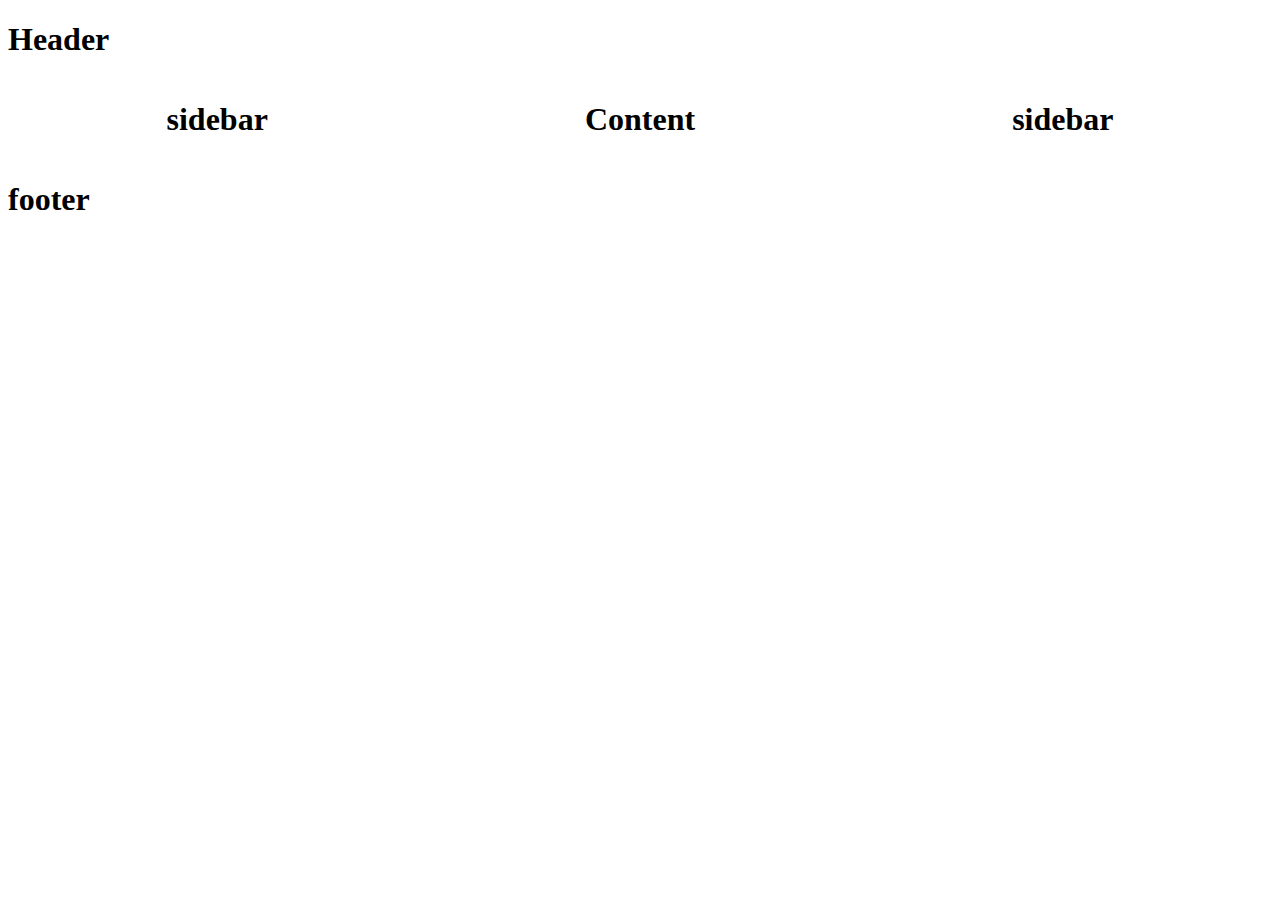
<file: index.html>
<!DOCTYPE html>
<html lang="en">
<head>
    <meta charset="UTF-8">
    <meta name="viewport" content="width=device-width, initial-scale=1.0">
    <title>Document</title>
    <link rel="stylesheet" href="asset/css/style.css">
</head>
<body>
    <header>
        <h1>Header</h1>
    </header>
    <main>
        <div class="SidebarG">
            <h1>sidebar</h1>
        </div>
        <div class="content">
            <h1>Content</h1>
        </div>
        <div class="SidebarD">
            <h1>sidebar</h1>
        </div>
    </main>
    <footer>
        <h1>footer</h1>
    </footer>
</body>
</html>
</file>
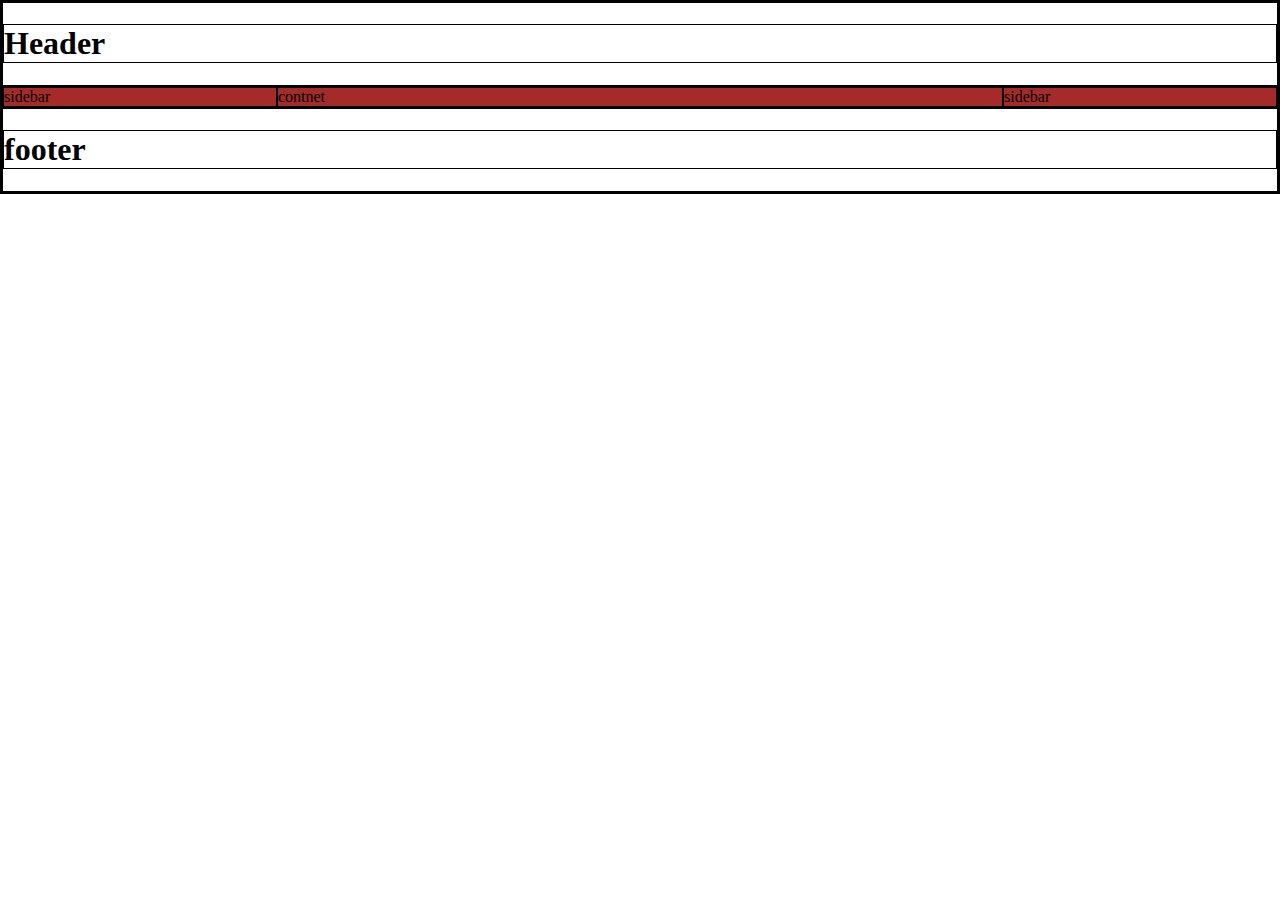
<file: correction1.html>
<!DOCTYPE html>
<html lang="en">
<head>
    <meta charset="UTF-8">
    <meta name="viewport" content="width=device-width, initial-scale=1.0">
    <title>Document</title>
    <link rel="stylesheet" href="asset/css/correction1.css">
</head>
<body>
    <header>
        <h1>Header</h1>
    </header>
    <main>
    <div class="sidebar">sidebar</div>
    <div class="content">contnet</div>
    <div class="sidebar">sidebar</div>
    </main>
    <footer>
        <h1>footer</h1>
    </footer>
</body>
</html>
</file>
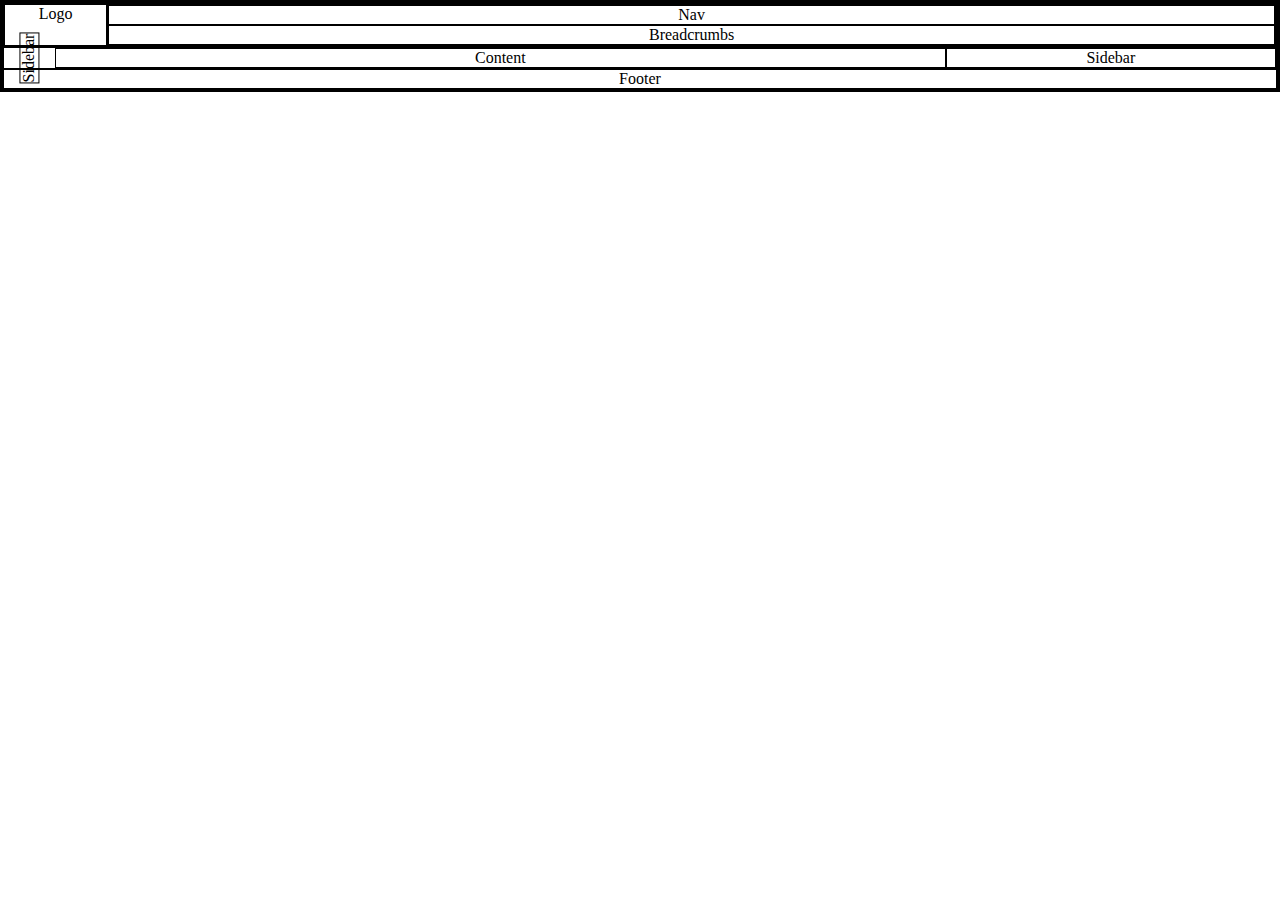
<file: exo2.html>
<!DOCTYPE html>
<html lang="fr">
<head>
    <meta charset="UTF-8">
    <meta name="viewport" content="width=device-width, initial-scale=1.0">
    <title>Layout Flexbox</title>
    <link rel="stylesheet" href="asset/css/exo2.css">
</head>
<body>
    <div class="container">
        <div class="header-area">
            <div class="logo">Logo</div>
            <div class="nav-breadcrumbs">
                <div class="nav">Nav</div>
                <div class="breadcrumbs">Breadcrumbs</div>
            </div>
        </div>
        <div class="main-content">
            <div class="sidebar-left">Sidebar</div>
            <div class="content">Content</div>
            <div class="sidebar-right">Sidebar</div>
        </div>
        <div class="footer">Footer</div>
        </div>
</body>
</html>
</file>
<file: asset/css/style.css>
body{
    padding: 0;
    box-sizing: border-box;
}

main{
    display: flex;
    flex-direction: row;
    flex-wrap: wrap;
    justify-content: center;
    align-items: center;
}

div{
    text-align: center;
    flex-grow: 1;
}

div.un{
    background-color: rgb(11, 216, 216);
}

div.deux{
    background-color: rgb(216, 11, 216);
}

div.trois{
    background-color: rgb(216, 216, 11);
}

div.quatre{
    background-color: rgb(11, 216, 11);
}

div.cinq{
    background-color: rgb(11, 11, 216);
}
</file>
<file: asset/css/correction1.css>
*{
    border: 1px solid black;
}

body{
    margin: 0;
    padding: 0;
    box-sizing: border-box;
}

main{
    background-color:brown;
    display: flex;
}

.sidebar{
    flex-grow: 1;
}

.content{
    flex-grow: 3;
}
</file>
<file: asset/css/exo2.css>
*{
    border: 1px solid black;
}

body{
    margin: 0;
    padding: 0;
    box-sizing: border-box;
}

main{
    background-color:brown;
    display: flex;
}

.header-area{
    flex-direction: row;
    display: flex;
    justify-content: center;
}

.logo{
    flex-grow: 1;
    text-align: center;
}

.nav-breadcrumbs{
    flex-grow: 16;
    text-align: center;;
}

.main-content{
    flex-direction: row;
    display: flex;
    justify-content: center;;
}

.sidebar-left{
    text-align: center;
    flex-direction: column;
    rotate: -90deg;
}

.content{
    flex-grow: 3;
    text-align: center;
}

.sidebar-right{
    flex-grow: 1;
    text-align: center;
}

.footer{
    flex-grow: 1;
    text-align: center;
}
</file>
